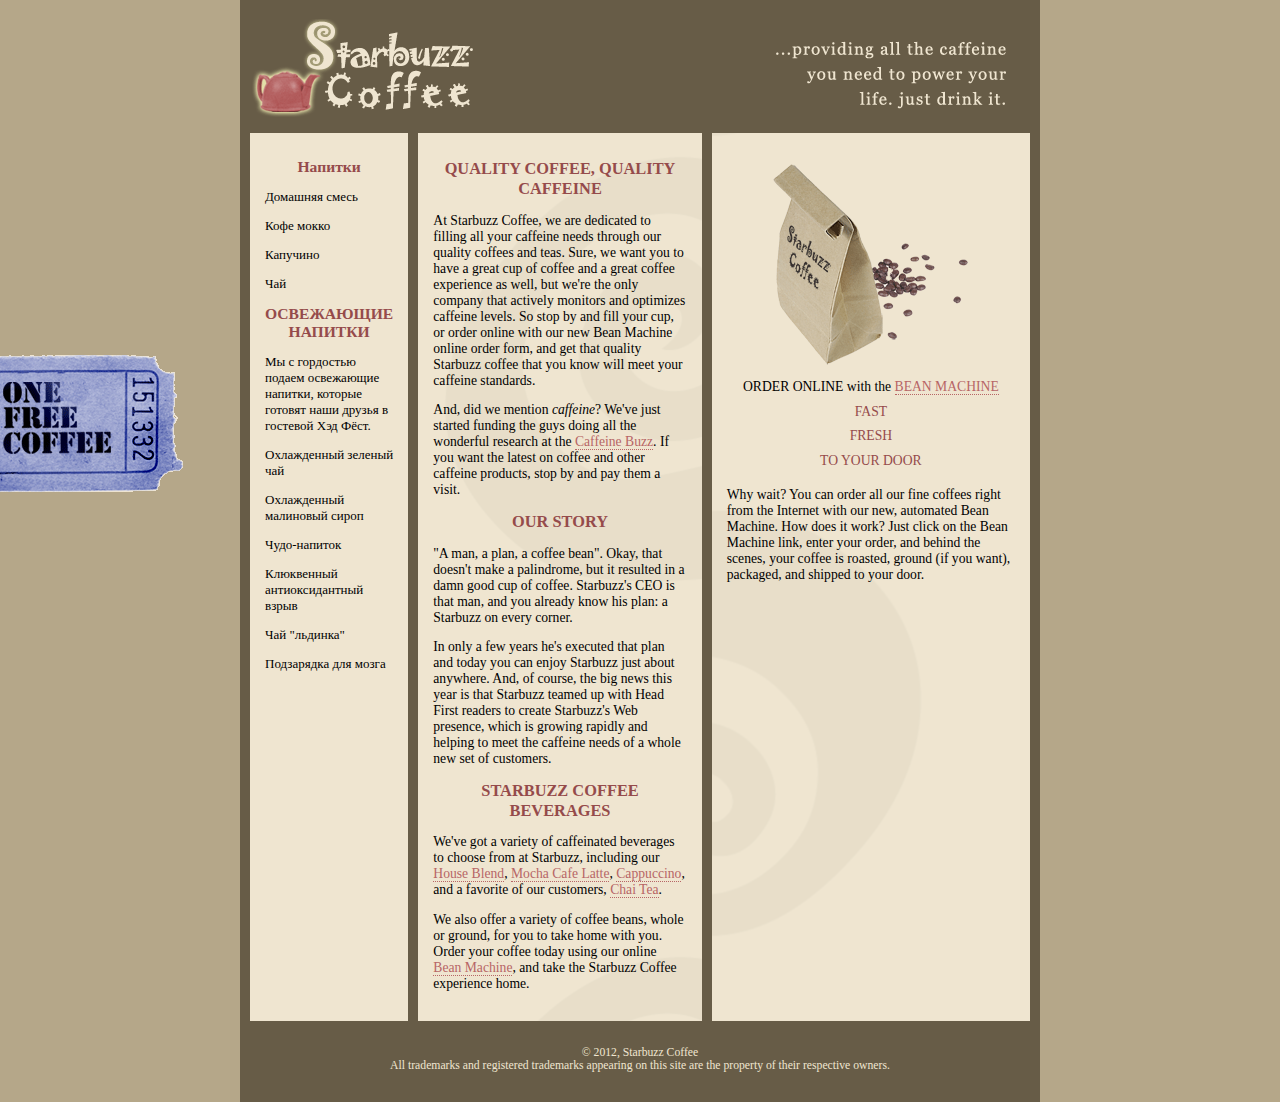
<file: index.html>
<!DOCTYPE html>
<html>
  <head>
    <meta charset="utf-8">
    <title>Starbuzz Coffee</title>
    <link rel="stylesheet" type="text/css" href="starbuzz.css">
  </head>

  <body>
    <div id="allcontent">
    <header>
      <img id="headerLogo" 
      src="images/headerLogo.gif" alt="Starbuzz Coffee header image">
      <img id="headerSlogan" 
      src="images/headerSlogan.gif" 
      alt="Providing all the caffeine you need to power your life">
    </header>
    <div id="tableContainer">
    <div id="tableRow">
    <section id="drinks">
      <h1>Напитки</h1>
      <p>Домашняя смесь</p>
      <p>Кофе мокко</p>
      <p>Капучино</p>
      <p>Чай</p>
    <h1>ОСВЕЖАЮЩИЕ НАПИТКИ</h1>
      <p>
        Мы с гордостью подаем освежающие напитки,
        которые готовят наши друзья в гостевой Хэд Фёст.
      </p>
      <p>Охлажденный зеленый чай</p>
      <p>Охлажденный малиновый сироп</p>
      <p>Чудо-напиток</p>
      <p>Клюквенный антиоксидантный взрыв</p>
      <p>Чай "льдинка"</p>
      <p>Подзарядка для мозга</p>
    </section>

    <section id="main">
      <h1>QUALITY COFFEE, QUALITY CAFFEINE</h1>
      <p>
        At Starbuzz Coffee, we are dedicated to filling all your  caffeine needs through our 
        quality coffees and teas. Sure, we want you to have a great cup of coffee and a great 
        coffee experience as well, but we're the only company that actively monitors and 
        optimizes caffeine levels. So stop by and fill your cup, or order online with our new Bean 
        Machine online order form, and get that quality Starbuzz coffee that you know will meet 
        your caffeine standards.
      </p>
      <p>
        And, did we mention <em>caffeine</em>? We've just started funding the guys doing all 
        the wonderful research at the <a href="http://buzz.wickedlysmart.com"
        title="Read all about caffeine on the Buzz">Caffeine Buzz</a>.
        If you want the latest on coffee and other caffeine products, 
        stop by and pay them a visit.
      </p>
      <h1>OUR STORY</h1>
      <p>
        "A man, a plan, a coffee bean". Okay, that doesn't make a palindrome, but it resulted
        in a damn good cup of coffee.  Starbuzz's CEO is that man, and you already know his 
        plan: a Starbuzz on every corner.
      </p> 
      <p>In only a few years he's executed that plan and today 
        you can enjoy Starbuzz just about anywhere.  And, of course, the big news this year 
        is that Starbuzz teamed up with Head First readers to create Starbuzz's Web presence,  
        which is growing rapidly and helping to meet the caffeine needs of a whole new set of 
        customers.  
      </p>
      <h1>STARBUZZ COFFEE BEVERAGES</h1>
      <p>
        We've got a variety of caffeinated beverages to choose
        from at Starbuzz, including our 
        <a href="beverages.html#house" title="House Blend">House Blend</a>,
        <a href="beverages.html#mocha" title="Mocha Cafe Latte">Mocha Cafe Latte</a>, 
        <a href="beverages.html#cappuccino" title="Cappuccino">Cappuccino</a>,
        and a favorite of our customers, 
        <a href="beverages.html#chai" title="Chai Tea">Chai Tea</a>.
      </p>
      <p>
        We also offer a variety of coffee beans, whole or ground, for you to
        take home with you.  Order your coffee today using our online
        <a href="form.html">Bean Machine</a>, and take
        the Starbuzz Coffee experience home.
      </p>
    </section>
      
      <aside>
        <p class="beanheading">
          <img src="images/bag.gif" alt="Bean Machine bag">
          <br>
          ORDER ONLINE
          with the 
          <a href="form.html">BEAN MACHINE</a>
          <br>
          <span class="slogan">
              FAST <br>
              FRESH <br>
              TO YOUR DOOR <br>
          </span>
        </p>
        <p>
          Why wait?  You can order all our fine coffees right from the Internet with our new, 
          automated Bean Machine.  How does it work?  Just click on the Bean Machine link, 
          enter your order, and behind the scenes, your coffee is roasted, ground 
          (if you want), packaged, and shipped to your door.
        </p>
      </aside>
    </div>
  </div>

    <footer>
      &copy; 2012, Starbuzz Coffee
      <br>
      All trademarks and registered trademarks appearing on 
      this site are the property of their respective owners.
    </footer>
  </div>

  <div id="coupon">
    <a href="freecoffee.html" title="Click here to get a free coffee">
      <img src="images/ticket.gif" alt="A free coffee coupon" />
    </a>
  </div>

  </body>
</html>
</file>
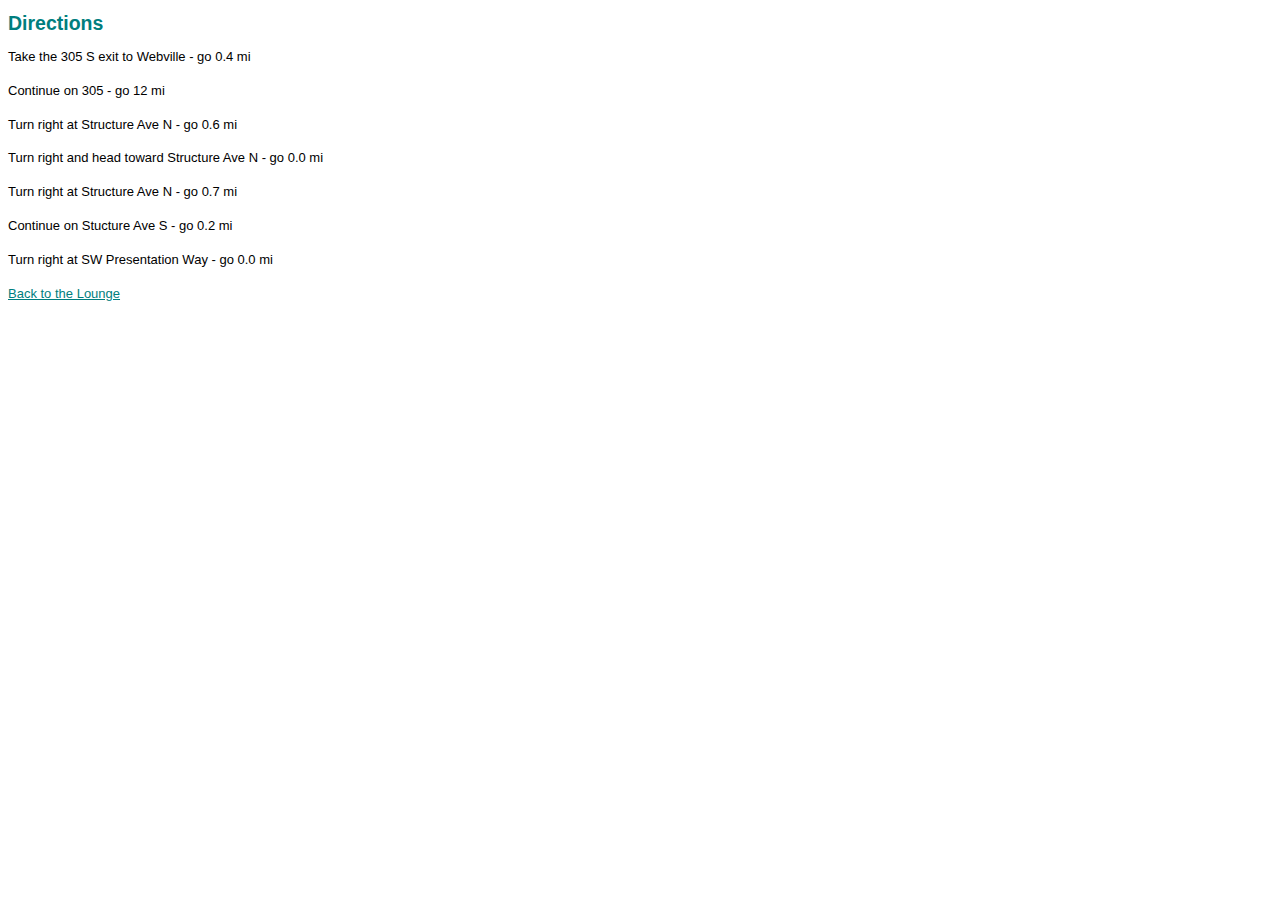
<file: about/directions.html>
<!DOCTYPE html>
<html>
  <head>
    <meta charset="utf-8">
    <title>Head First Lounge Directions</title>
    <link type="text/css" rel="stylesheet" href="../lounge.css">
  </head>
  <body>
    <h1>Directions</h1>
    <p>Take the 305 S exit to Webville - go 0.4 mi</p>
    <p>Continue on 305 - go 12 mi</p>
    <p>Turn right at Structure Ave N - go 0.6 mi</p>
    <p>Turn right and head toward Structure Ave N - go 0.0 mi</p>
    <p>Turn right at Structure Ave N - go 0.7 mi</p>
    <p>Continue on Stucture Ave S - go 0.2 mi</p>
    <p>Turn right at SW Presentation Way - go 0.0 mi</p>
    <p>
      <a href="../lounge.html">Back to the Lounge</a>
    </p>
  </body>
</html>
</file>
<file: starbuzz.css>
body { 
  background-color: #b5a789;
  font-family:      Georgia, "Times New Roman", Times, serif;
  font-size:        small;
  margin:           0px;
}

header {
  background-color: #675c47;
  margin:           10px 10px 0px 10px;
  height:           108px;
}

section#main, section#blog {
  display: table-cell;
  background:       #efe5d0 url(images/background.gif) top left;
  font-size:        105%;
  padding:          15px;
  vertical-align: top;
}

aside {
  display: table-cell;
  background:       #efe5d0 url(images/background.gif) bottom right;
  font-size:        105%;
  padding:          15px;
 vertical-align: top;
}

footer {
  background-color: #675c47;
  color:            #efe5d0;
  text-align:       center;
  padding:          15px;
  margin:           0px 10px 10px 10px;
  font-size:        90%;
}

h1 {
  font-size:        120%;
  color:            #954b4b;
  text-align: center;
}

.slogan { color: #954b4b; }

.beanheading {
  text-align:       center;
  line-height:      1.8em;
}

a:link {
  color:            #b76666;
  text-decoration:  none;
  border-bottom:    thin dotted #b76666;
}
a:visited {
  color:            #675c47;
  text-decoration:  none;
  border-bottom:    thin dotted #675c47;
}

#allcontent {
  width: 800px;
  padding-top: 5px;
  padding-bottom: 5px;
  background-color: #675c47;
  margin-left: auto;
  margin-right: auto;
}

div#tableContainer {
  display: table;
}

div#tableRow {
  display: table-row;
}

#tableContainer {
  display: table;
  border-spacing: 10px;
}

#tableRow {
  display: table-row;
}

section#drinks {
  display: table-cell;
  background-color: #efe5d0;
  width: 20%;
  padding: 15px;
  vertical-align: top;
}

#headerSlogan {
  float: right;
}

#coupon {
  position: fixed;
  top: 350px;
  left: -90px;
}

#coupon a, img {
  border: none;
}

nav {
  background-color: #efe5d0;
  margin: 10px 10px 0px 10px;
}

nav ul {
  margin: 0px;
  list-style-type: none;
  padding: 5px 0px 5px 5px;
}

nav nav ul li {
  display: inline;
  padding: 5px 10px 5px 10px;
}

ul li a:link, nav ul li a:visited {
  color: #954b4b;
  border-bottom: none;
  font-weight: bold;
}

nav ul li.selected {
  background-color: #c8b99c;
}
</file>
<file: lounge.css>
body {
    font: small/1.6em Verdana, Helvetica, Arial, sans-serif;
  }
  
  h1, h2 {
    color: #007e7e;
  }
  
  h1 {
    font-size: 150%;
  }
  
  h2 {
    font-size: 130%;
  }
  
  #guarantee {
    line-height: 1.9em;
    font-style: italic;
    font-family: Georgia, "Times New Roman", Times, serif;
    color: #444444;
    border: 1px dashed white;
    background-color: #a7cece;
    padding: 25px;
    padding-left: 80px;
    margin: 30px;
    margin-right: 250px;
    background-image: url("images/background.gif");
    background-repeat: no-repeat;
    background-position: top left;
  }
  
  #elixirs {
    border: thin solid #007e7e;
    width: 200px;
    padding: 0px 20px 20px 20px;
    margin-left: 20px;
    text-align: center;
    background-image: url("images/cocktail.gif");
    background-repeat: repeat-x;
    line-height: 1;
    float: right;
  }
  
  #elixirs h2 {
    color: white;
  }
  
  #elixirs h3 {
    color: #d12c47;
  }
  
  #footer {
    font-size: 50%;
    text-align: center;
    line-height: normal;
    margin-top: 30px;
  }
  
  .cd {
    font-style: italic;
  }
  
  .artist {
    font-weight: bold;
  }
  
  a:link {
    color: #007e7e;
  }
  
  a:visited {
    color: #333333;
  }
  
  #elixirs a:link {
    color: #007e7e;
  }
  
  #elixirs a:visited {
    color: #333333;
  }
  
  #elixirs a:hover {
    background: #f88396;
    color: #0d5353;
  }
</file>
